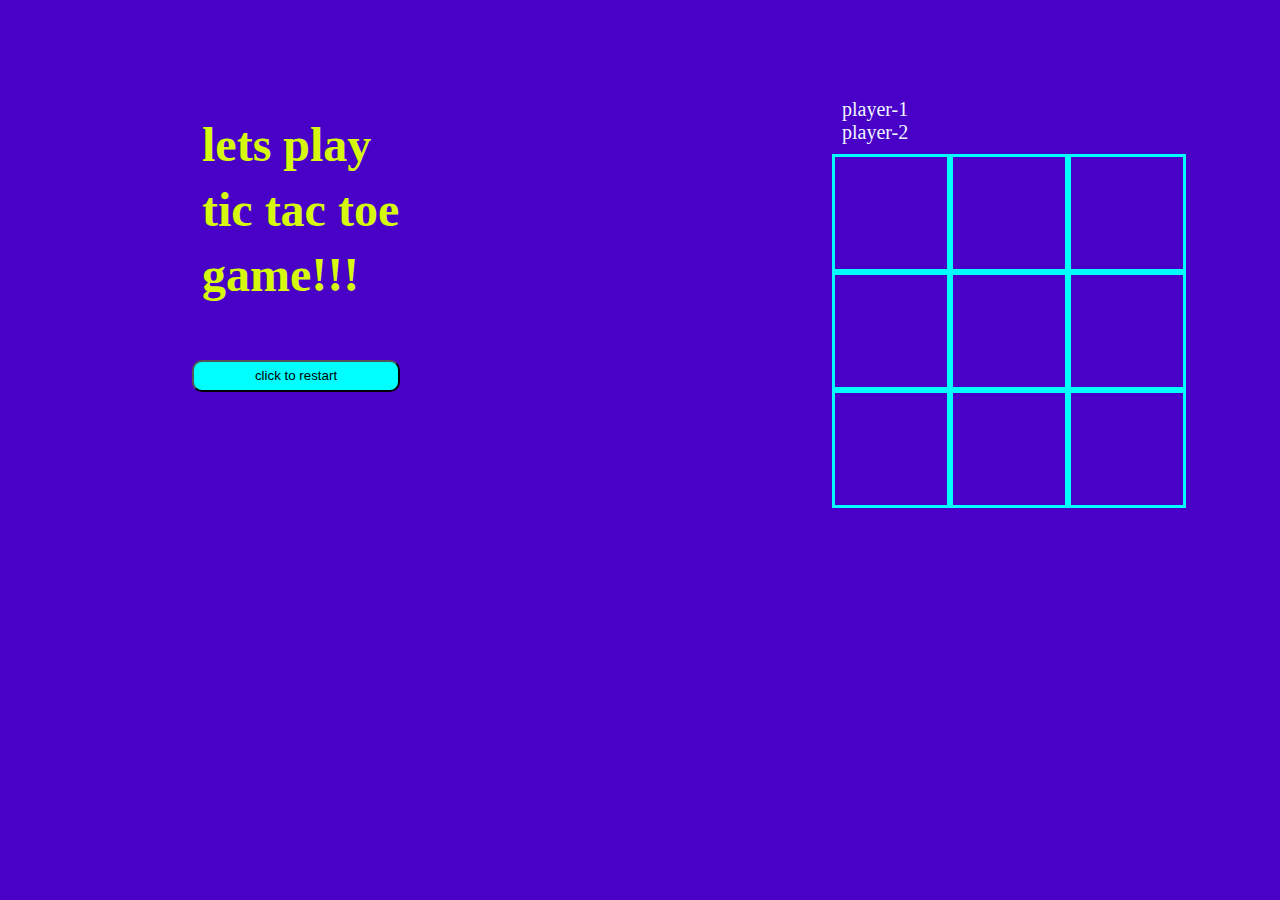
<file: index.htm>
<!DOCTYPE html>
<html lang="en">

<head>
    <meta charset="UTF-8">
    <meta http-equiv="X-UA-Compatible" content="IE=edge">
    <meta name="viewport" content="width=device-width, initial-scale=1.0">
    <title>tic tac toe</title>
    <link rel="stylesheet" href="tic-tac-toe.css">
</head>

<body class="b">
    <!-- <img src="game.avif" alt="" srcset=""> -->
    <div class="container">

        <div class="container-left">
            <div>
            <h1>lets play </h1>
            <h2>tic tac toe </h2>
            <h3>game!!!</h3>
            <input class="btn" type="button" value="click to restart">
        </div>
        <!-- <div> <img src="images (1).jfif" alt="" srcset=""></div> -->
        </div>



    <div class="container-right">
        <img class="gif" src="win1.gif" alt="jjkj" >
<h1 class="won"></h1>

            <div class="player ">
                <div class="p1">player-1</div>
                <div class="p2">player-2</div>
            </div>
            <div class="board-tile">
                <div class="row">

                    <div class="tiles"></div>
                    <div class="tiles"></div>
                    <div class="tiles"></div>

            </div>


                <div class="row">

                    <div class="tiles"></div>
                    <div class="tiles"></div>
                    <div class="tiles"></div>

                </div>


                <div class="row">

                    <div class="tiles"></div>
                    <div class="tiles"></div>
                    <div class="tiles"></div>
                </div>


        </div>
    </div>
    
    
    
</div>


    <!-- made by me  -->
<script src="tic-tac-toe.js"></script>

<!-- cop -->
<!-- <script src="../tic tac to/faltu/b.js" ></script> -->
</body>

</html>
</file>
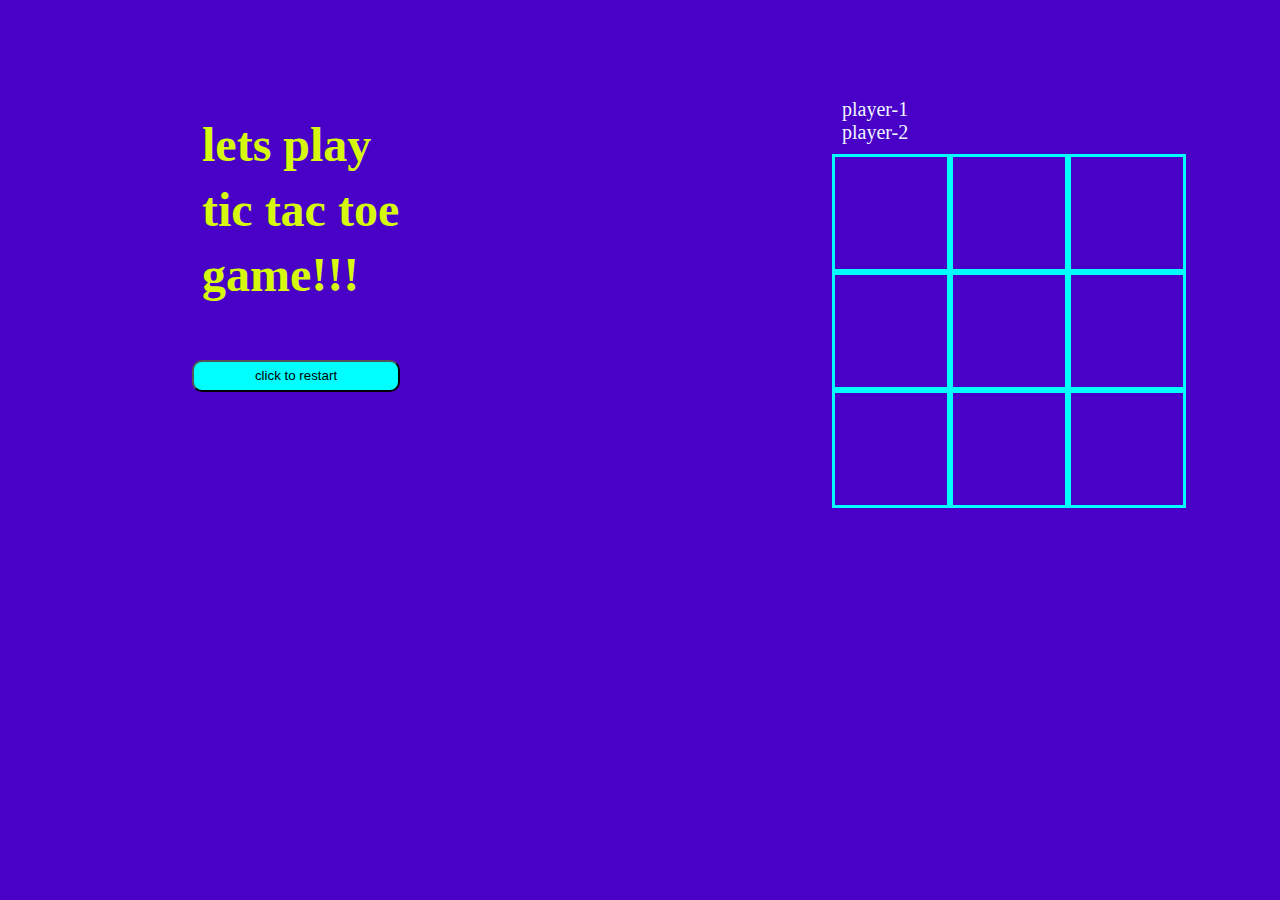
<file: tic-tac-toe.htm>
<!DOCTYPE html>
<html lang="en">

<head>
    <meta charset="UTF-8">
    <meta http-equiv="X-UA-Compatible" content="IE=edge">
    <meta name="viewport" content="width=device-width, initial-scale=1.0">
    <title>tic tac toe</title>
    <link rel="stylesheet" href="tic-tac-toe.css">
</head>

<body class="b">
    <!-- <img src="game.avif" alt="" srcset=""> -->
    <div class="container">

        <div class="container-left">
            <div>
            <h1>lets play </h1>
            <h2>tic tac toe </h2>
            <h3>game!!!</h3>
            <input class="btn" type="button" value="click to restart">
        </div>
        <!-- <div> <img src="images (1).jfif" alt="" srcset=""></div> -->
        </div>



    <div class="container-right">
        <img class="gif" src="win1.gif" alt="jjkj" >
<h1 class="won"></h1>

            <div class="player ">
                <div class="p1">player-1</div>
                <div class="p2">player-2</div>
            </div>
            <div class="board-tile">
                <div class="row">

                    <div class="tiles"></div>
                    <div class="tiles"></div>
                    <div class="tiles"></div>

            </div>


                <div class="row">

                    <div class="tiles"></div>
                    <div class="tiles"></div>
                    <div class="tiles"></div>

                </div>


                <div class="row">

                    <div class="tiles"></div>
                    <div class="tiles"></div>
                    <div class="tiles"></div>
                </div>


        </div>
    </div>
    
    
    
</div>


    <!-- made by me  -->
<script src="tic-tac-toe.js"></script>

<!-- cop -->
<!-- <script src="../tic tac to/faltu/b.js" ></script> -->
</body>

</html>
</file>
<file: tic-tac-toe.css>
*{
    margin: 0;
    padding: 0px;
    background-color: #4900c7;
}


.container {

    display: flex;
    justify-content: center;
    align-items: center;
    margin:0 auto
}

                            /* left  */


.container-left{
    display: flex;
    color: #d5f80e;
    padding-bottom: 10px;
    flex: 1;
    margin-left: 12rem;
    /* margin-top: 15rem; */

}



.btn{
    margin-top: 3rem;
    width: 13rem;
    height: 2rem;
    cursor: pointer;
    border-radius: 10px;
    background-color: aqua;
}



.btn:hover{
    color: aqua;
    background-color: black;
}


h1 ,h2 ,h3 {
    margin: 10px;
    font-size: 3rem;
}

                                /* right  */


                                
.container-right{
    flex: 1;
    /* border: 10px solid red; */
    margin-left: 12rem;
    /* margin-top: 15rem; */
}


/* individual tiles  */
.board-tile{
    display: flex;
    flex-direction: row;
    align-items: center;
    font-size: 80px;

}

.player{
margin: 10px;
font-size: 20px;
color: aliceblue;
}

/* all tiles  */
.tiles{
display: flex;
justify-content: center;
align-items: center;
width: 7rem;
height: 7rem;
border: solid aqua;
}


.tiles:hover{
    background-color: rgb(0, 183, 229);
}


/* to color X-O */
.x-color{
    color: rgb(128, 0, 255);}
.o-color{
    color: rgb(255, 255, 0);}


.gif{
    opacity: 0;
    width: 198px;
    height: 84px;
}

.win{
    color: rgb(64, 64, 212);
}
</file>
